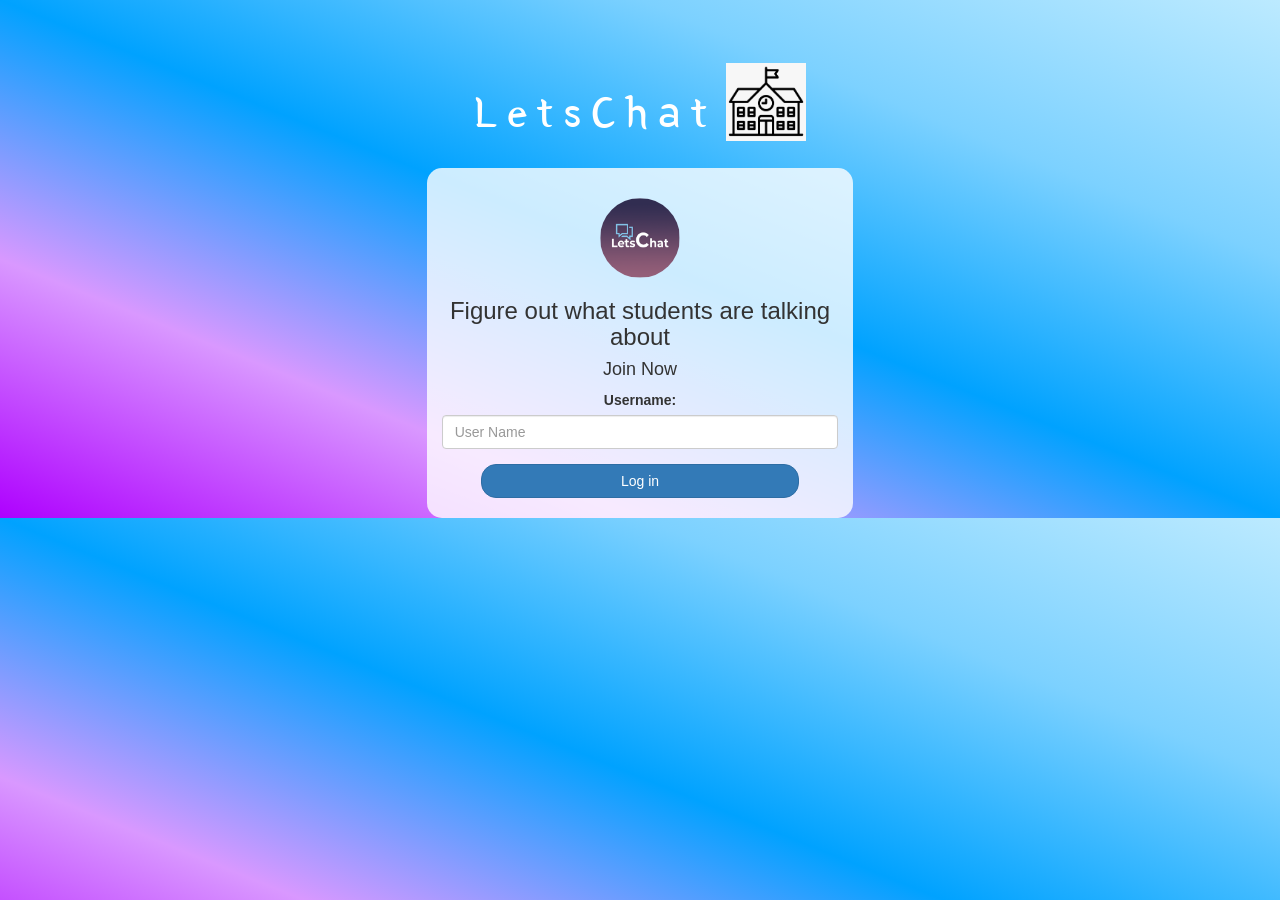
<file: index.html>
<!DOCTYPE html>
<html>
<head>
	<title>Chat</title>
<link href="https://fonts.googleapis.com/css?family=Yeon+Sung&display=swap" rel="stylesheet"><meta name="viewport" content="width=device-width, initial-scale=1">

<link rel="stylesheet" href="https://maxcdn.bootstrapcdn.com/bootstrap/3.4.0/css/bootstrap.min.css">
<script src="https://ajax.googleapis.com/ajax/libs/jquery/3.4.1/jquery.min.js"></script>
<script src="https://maxcdn.bootstrapcdn.com/bootstrap/3.4.0/js/bootstrap.min.js"></script>

<link rel="stylesheet" type="text/css" href="kwitter.css">
<script src="kwitter.js"></script>
</head>
<body>
<center>
	<h1 class="header">	
LetsChat
			<sup>

			<img src="621-6218014_huddle-icons-students-per-school-school-icon-png.png">

		</sup>

</h1>
	
<div class="col-lg-4 col-md-6 col-sm-6 col-xs-11 login_div">
	
		<img src="letschat_logo.png" class="logo">
		<h3 >Figure out what students are talking about</h3>
		
		<h4 >Join Now</h4>
		
		<div class="form-group">

		  <label >Username:</label>
		  
		  <input type="text" id="user_name" class="form-control" placeholder="User Name">
		
		</div>

		<button id="login_button" class="btn btn-primary" onclick="addUser()">Log in</button>
		<br><br>
	</div>
</center>
</body>
</html>
</file>
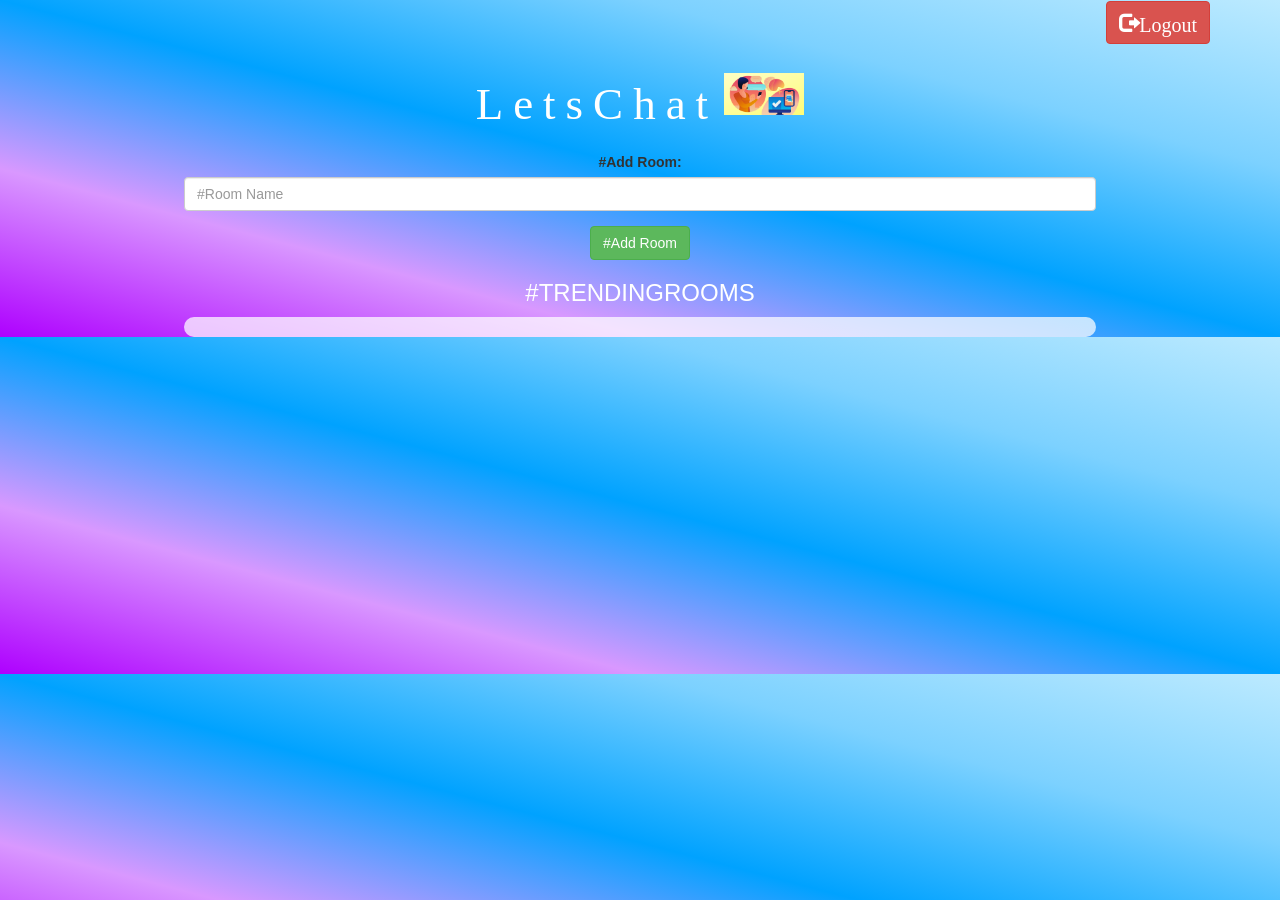
<file: kwitter_room.html>
<!DOCTYPE html>
<html>

<head>
    <title>LetsChat Rooms</title>



    <link href="https://fonts.googleapis.com/css2?family=Yellowtail&display=swap" rel="stylesheet">


    <meta name="viewport" content="width=device-width, initial-scale=1">
    <link rel="stylesheet" href="https://maxcdn.bootstrapcdn.com/bootstrap/3.4.0/css/bootstrap.min.css">
    <script src="https://ajax.googleapis.com/ajax/libs/jquery/3.4.1/jquery.min.js"></script>
    <script src="https://maxcdn.bootstrapcdn.com/bootstrap/3.4.0/js/bootstrap.min.js"></script>

    <link rel="stylesheet" type="text/css" href="kwitter.css">

</head>

<body>
    <div class="container">
        <button id="logout" class="glyphicon glyphicon-log-out btn btn-danger" onclick="logout()">Logout</button>
        <center>
            <h1 class="header">
                LetsChat
                <sup>
                    <img src="add-live-chat-to-website-1024x536.png">
                </sup>
            </h1>
            <h3 id="user_name" class="color_white"></h3>

            <div class="form-group input_div_room_page">
                <label>#Add Room:</label>


                <input type="text" id="room_name" class="form-control" placeholder="#Room Name" onfocus="test()">
            </div>
            <button class="btn btn-success" onclick="addRoom()">#Add Room</button>

            <h3 class="color_white">#TRENDINGROOMS</h3>

            <div id="output"></div>
        </center>
    </div>
    <script src="kwitter_room.js"></script>
</body>

</html>
</file>
<file: kwitter.css>
body
{
background-image: linear-gradient(to right top, #ae00ff, #d998ff, #00a2ff, #7cd1ff, #bceaff);
}

.header
{
	color: white;font-family: 'Yeon Sung';font-size: 45px;letter-spacing: 10px;margin-top: 80px;
}
.header img
{
	width: 80px;margin-left: -15px;
}

.login_div
{
	background: rgba(255,255,255,0.8);float: none;border-radius: 15px;
}

.logo
{
	width: 80px;margin-top: 30px;border-radius: 40px;
}

#login_button
{
	width: 80%;border-radius: 15px;
}

.room_name
{
	cursor: pointer;
	font-size: 20px;
}


#logout
{
	font-size: 20px; float: right;
}


#output
{
	padding: 10px; width:80%;background: rgba(255, 255, 255, 0.726);border-radius: 15px;
}

.input_div_room_page
{
	width: 80%;
}

.input_div label
{
	color: white;font-size: 20px;
}


.input_div_message_page
{
	position: fixed;bottom: 0px;width: 100%;background: rgba(255,255,255,0.8);
}
.input_div_message_page label
{
	color: black;
}
.input_div_message_page #msg
{
	width: 80%;
}
.input_div_message_page button
{
	margin-top: 15px;
	width: 50%; 
}
.color_white
{
	color: white
}

.user_tick
{
	width:20px;
}
.message_h4
{
	padding-left:5px;color:grey;
}

#school{
    height: 50px;
    width: 50px;
}
</file>
